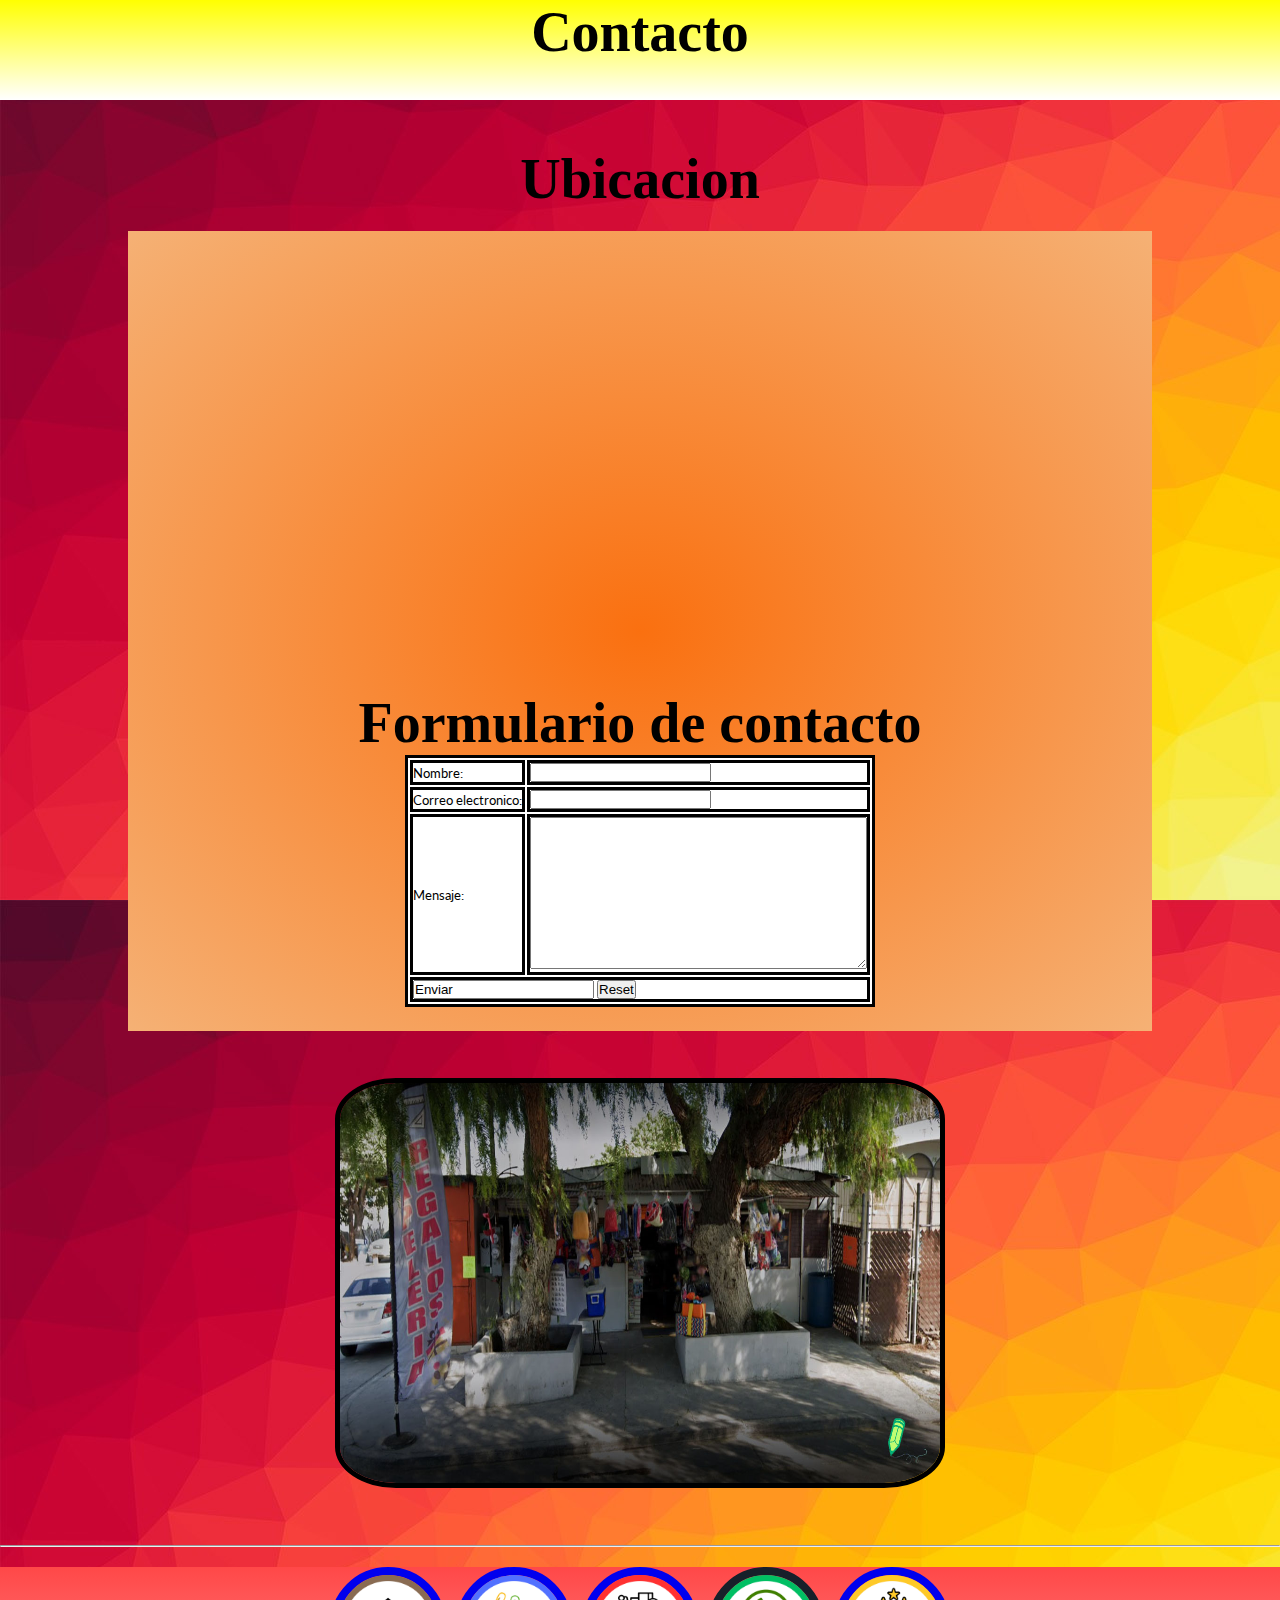
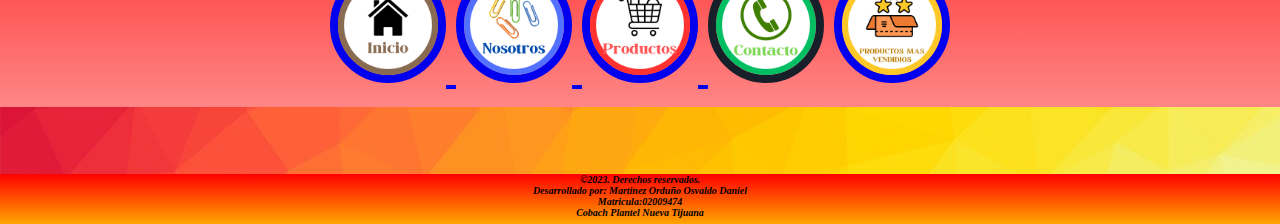
<file: html/contacto.html>
<!DOCTYPE html>
<html>
	<head>
		<title>
			contacto
		</title>
		<link rel="shortcut icon" href="../logo.png">
		<link rel="stylesheet" href="../css/Estilo.css">
		<link rel="preconnect" href="https://fonts.gstatic.com" crossorigin>
		<link href="https://fonts.googleapis.com/css2?family=Lato&display=swap" rel="stylesheet">
	</head>
	<body>
		<center>
		<div id="top">
			<p class="titulos">
			Contacto
			</p>
			</div>
			<br>
				<p class="titulos">
				<b>Ubicacion</b><br>
				</p>
				<div id="principal">
		
				<iframe src="https://www.google.com/maps/embed?pb=!1m16!1m12!1m3!1d2830.945053489308!2d-116.91869442017178!3d32.457175103630604!2m3!1f0!2f0!3f0!3m2!1i1024!2i768!4f13.1!2m1!1spapeleria%20arbolitos!5e0!3m2!1ses!2smx!4v1677704379137!5m2!1ses!2smx" width="600" height="450" style="border:0;" allowfullscreen="" loading="lazy" referrerpolicy="no-referrer-when-downgrade"></iframe><br>
					<p class="titulos">
					<b>Formulario de contacto</b>
					</p>
				<form action="mailto: 02009474@cobachbc.edu.mx">
						<table class="tabla">
						<tr>
					<td>
						<label for="nombre">Nombre:</label>
						<td>
						<input type="nombre" id="nombre" name="Nombre"/></input>
						</td>
					</td>
					</tr>
					<tr>
					<td>
						<label for="email">Correo electronico:</label>
						<td>
						<input type="email" id="email" name="email"/></input>
						</td>
					</td>
					</tr>
					<tr>
					<td>
						<label for="mensaje">Mensaje:</label><br>
					</td>
					<td>
						<textarea rows="10" cols="40"
						name="Mensaje" id="mensaje"/></textarea><br>
					</td>
					</tr>
					<tr>
						<td colspan="2">
							<input type="sumbit"
							value="Enviar">
							<input type="reset"><br>
						</td>
					</tr>
					</table>
				</div>
			
		
			<br>
			<img src="../imagenes/Tienda.jpg" class="otrasImg">
			<br><br>	
			<hr>
			<div id="botones">
			<A href="../index.html">
			<img src="../imagenes/inicio.png" class="imagenHiper">
			</A>
			<A href="nosotros.html">
			<img src="../imagenes/nosotros.png" class="imagenHiper">
			</A>
			<A href="productos.html">
			<img src="../imagenes/productos.png" class="imagenHiper">
			</A>
			<img src="../imagenes/contacto.png" class="imagenHiper">
			<A href="pagina de ideas.html">
			<img src="../imagenes/productos mas.png" class="imagenHiper">
			</div>
			</A>
			
			<br>
			
			<b><i>
			<div id="piep">
			<p class="pie">
			&copy2023. Derechos reservados.<br>
			Desarrollado por: Martinez Ordu&ntildeo Osvaldo Daniel<br>
			Matricula:02009474<br>
			Cobach Plantel Nueva Tijuana
			</div>
			</p>
			</b></i>
			
		</center>
	</body>
</html>
</file>
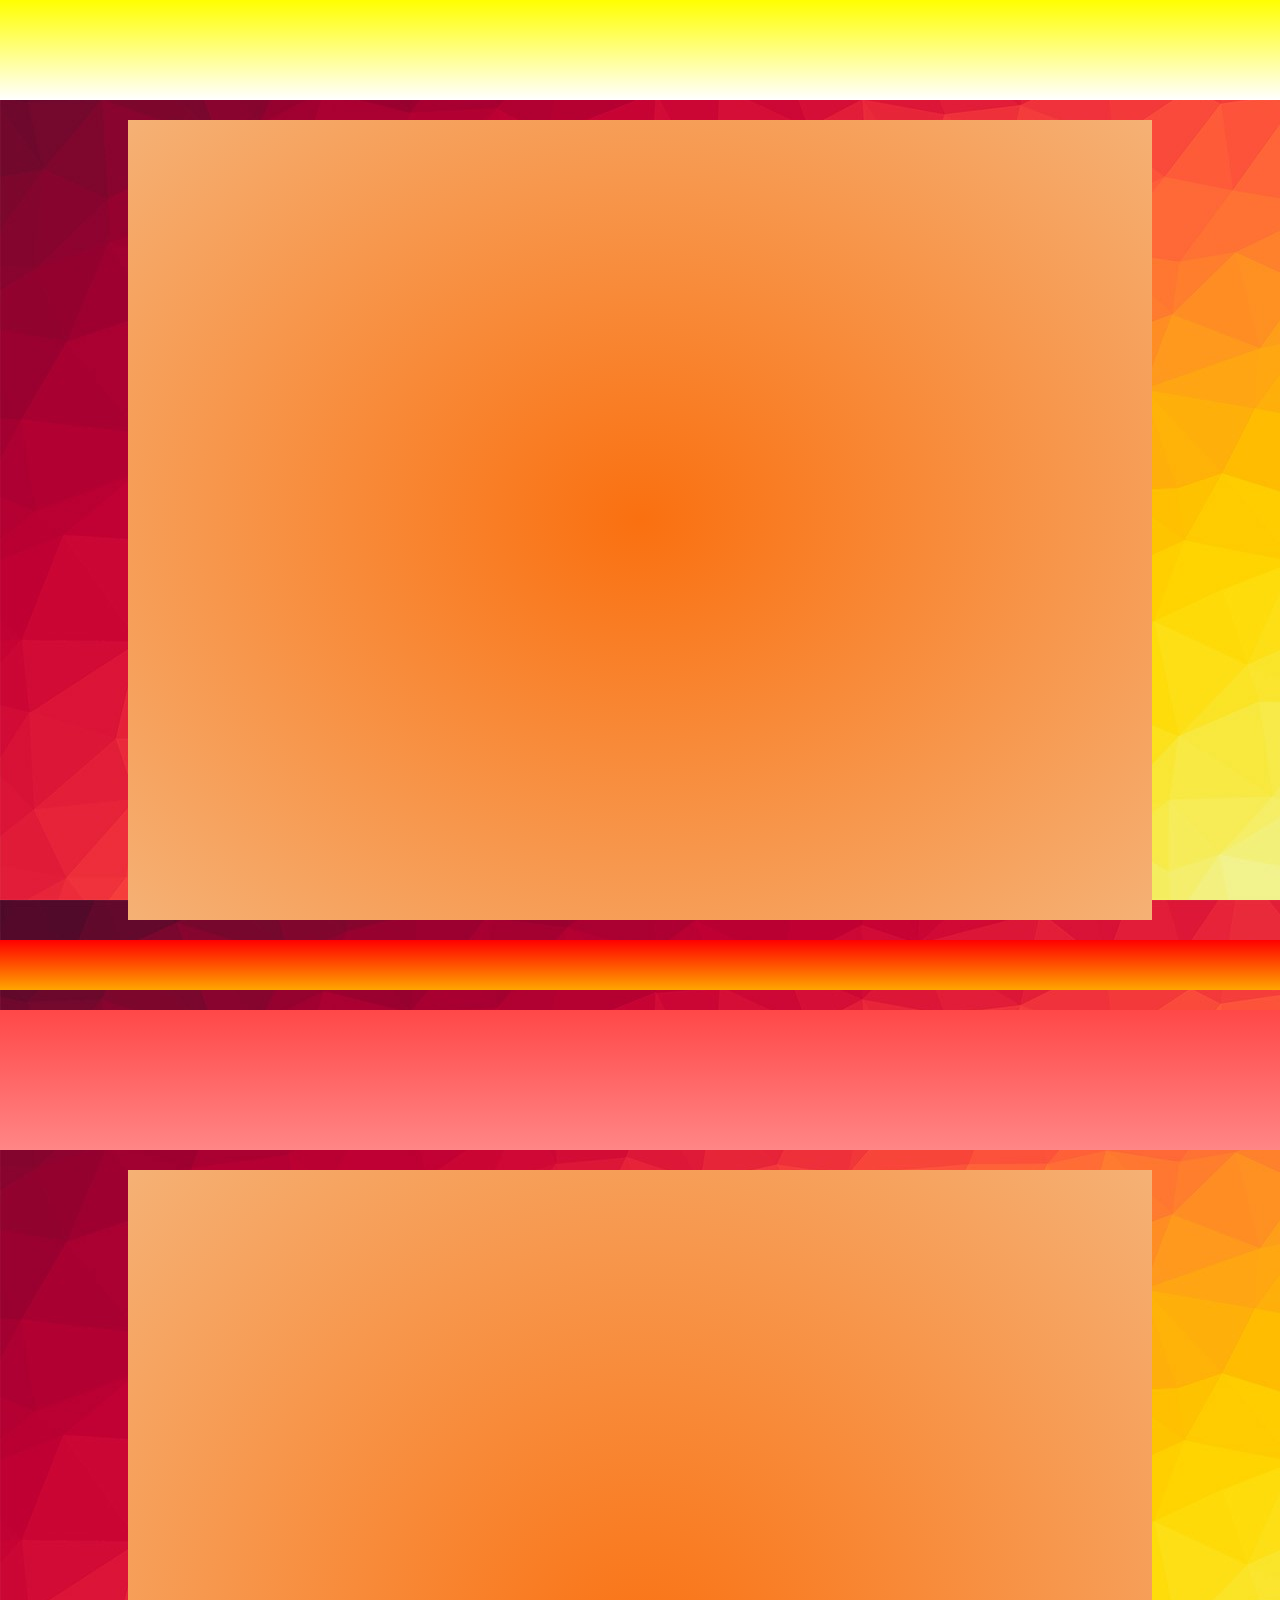
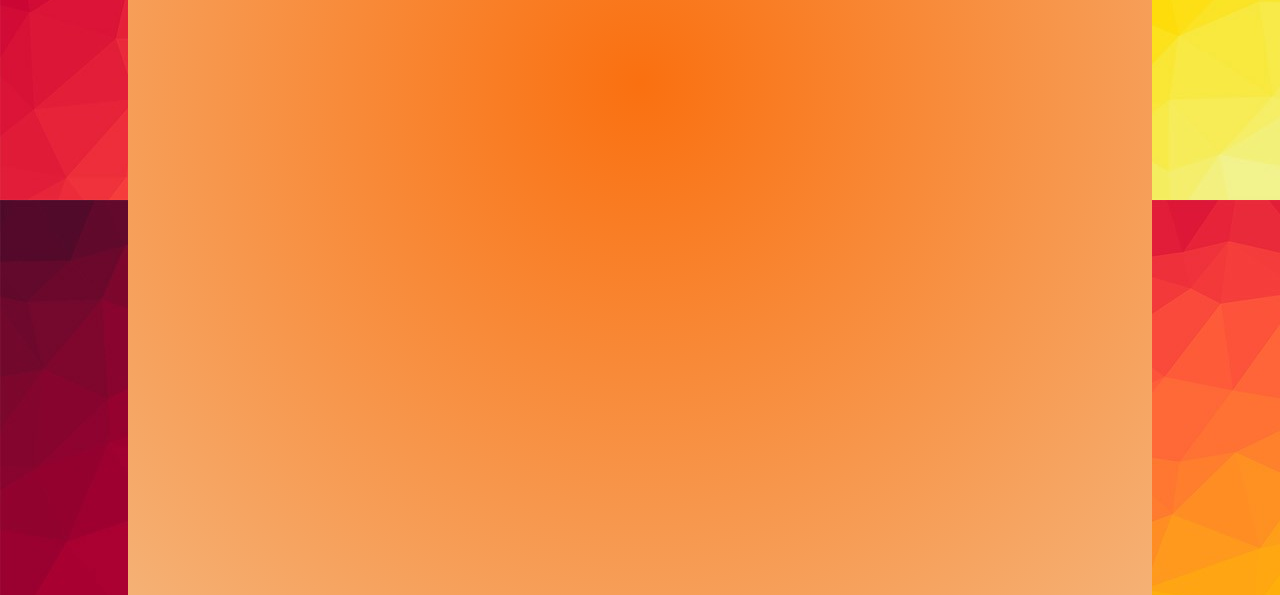
<file: html/ejemplo.html>
<!doctype html>
<html>
	<head>
		<title>
			Ejemplo
		</title>
		<link rel="stylesheet" href="../css/Estilo.css">
	</head>
	<body>
		<div id="top">
		</div>
		<div id="principal">
		</div>
		<div id="piep">
		</div>
		<div id="botones">
		</div>
		<div id="tablab">
		</div>
	</body>
</html>
</file>
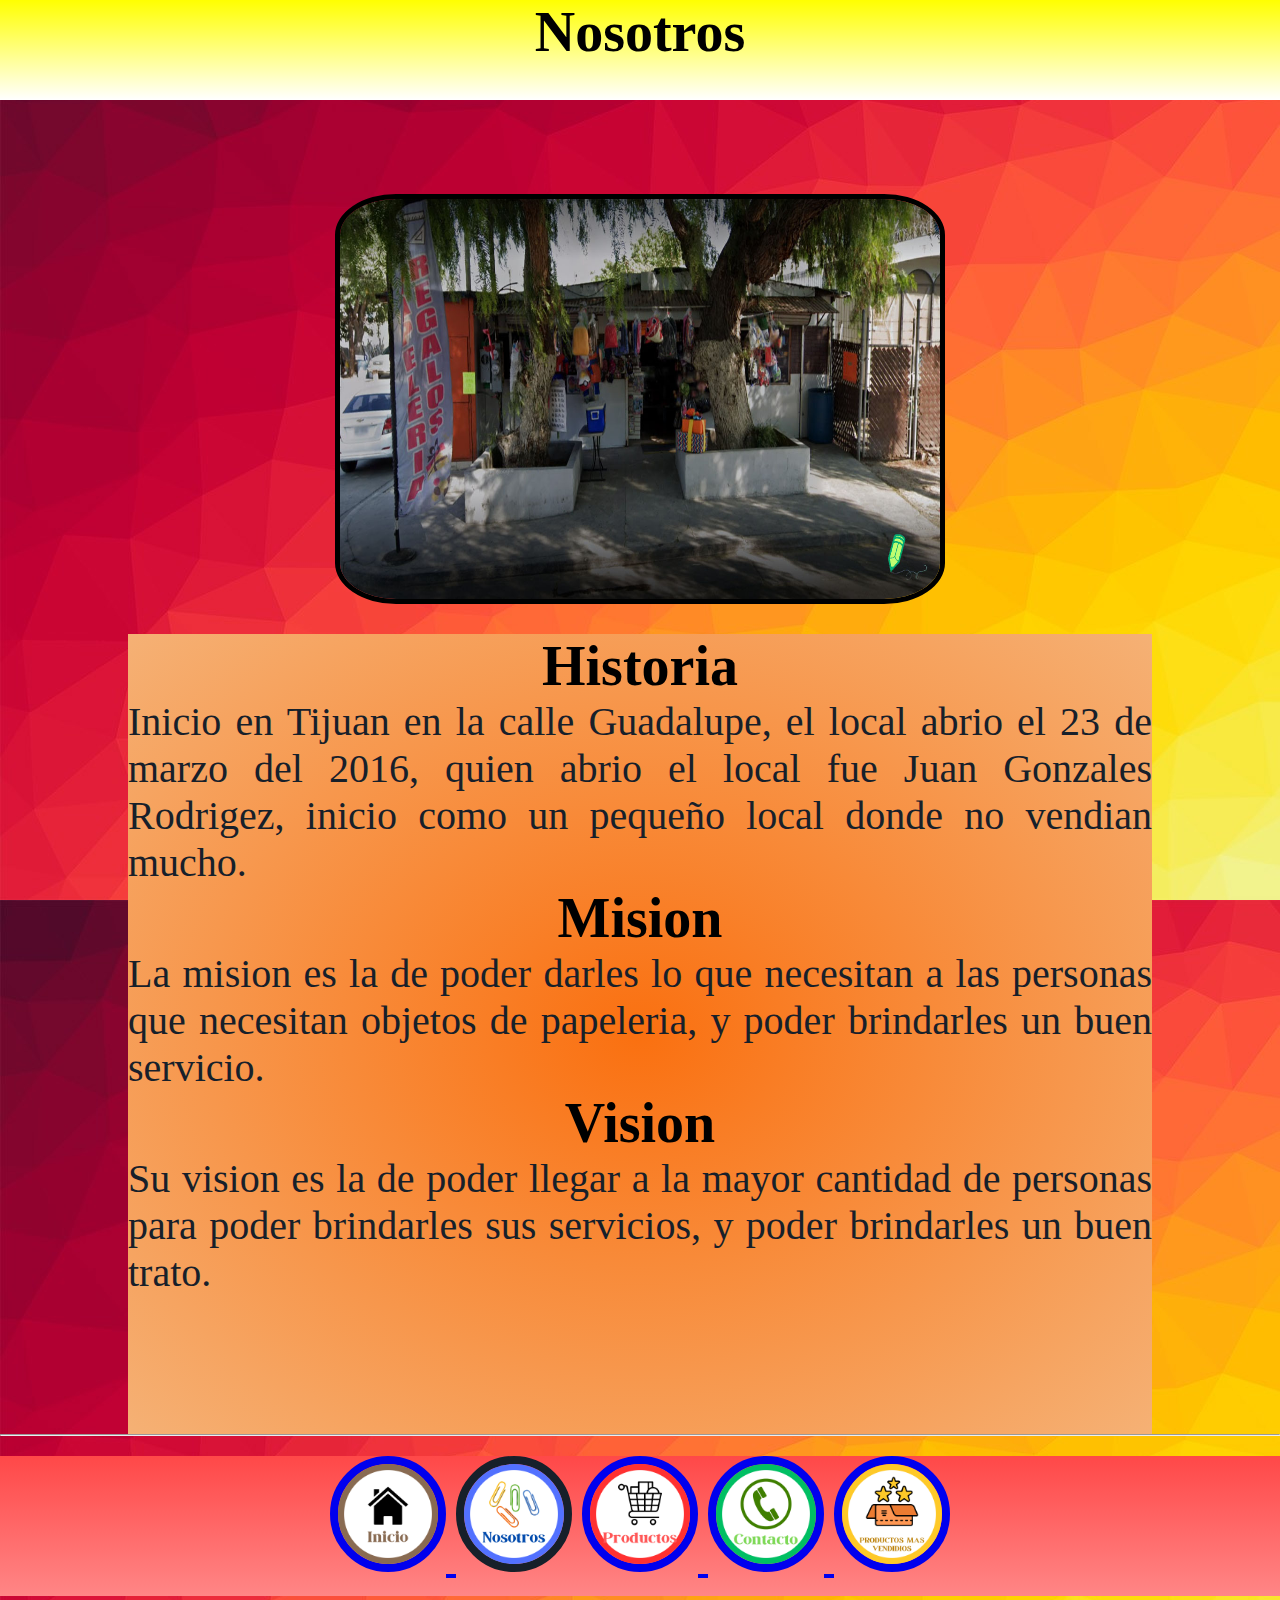
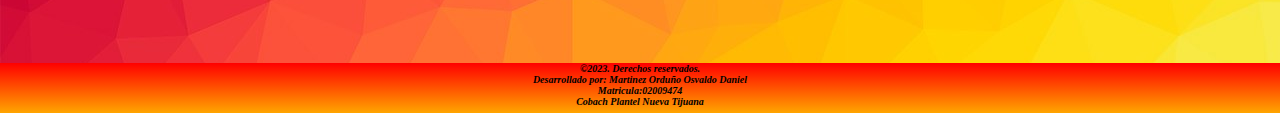
<file: html/nosotros.html>
<!DOCTYPE HTML>
<html>
	<head>
		<title>
			Nosotros
		</title>
		<link rel="shortcut icon" href="../logo.png">
		<link rel="stylesheet" href="../css/Estilo.css">
		<link rel="preconnect" href="https://fonts.gstatic.com" crossorigin>
		<link href="https://fonts.googleapis.com/css2?family=Lato&display=swap" rel="stylesheet">
	</head>
	<body>
		<center>
		<div id="top">
			<p class="titulos">
			Nosotros
			</p>
			</div>
			<br><br>
			<img src="../imagenes/Tienda.jpg" class="otrasImg">
			<br>
			<div id="principal">
		
				<p class="titulos">
				<b>Historia</b><br>
				</p>
			
				<p>
			Inicio en Tijuan en la calle Guadalupe, el local abrio el 23 de marzo del 2016, quien abrio el local fue Juan Gonzales Rodrigez,
			inicio como un peque&ntildeo local donde no vendian mucho.
				</p>
				<p class="titulos">
				<b>Mision</b><br>
				</p>
				
				<p>
			La mision es la de poder darles lo que necesitan a las personas que necesitan objetos de papeleria, y poder brindarles un buen servicio.
				</p>
				<p class="titulos">
				<b>Vision</b><br>
				</p>
			
				<p>
				Su vision es la de poder llegar a la mayor cantidad de personas para poder brindarles sus servicios, y poder brindarles un buen trato.
				</p>
			</div>
			<hr>
			<div id="botones">
		
			<A href="../index.html">
			<img src="../imagenes/inicio.png" class="imagenHiper">
			</A>
			<img src="../imagenes/nosotros.png" class="imagenHiper">
			<A href="productos.html">
			<img src="../imagenes/productos.png" class="imagenHiper">
			</A>
			<A href="contacto.html">
			<img src="../imagenes/contacto.png" class="imagenHiper">
			</A>
			<A href="pagina de ideas.html">
			<img src="../imagenes/productos mas.png" class="imagenHiper">
			</div>
			</A>
			</font>
			<br>
			
			<b><i>
			<div id="piep">
			<p class="pie">
			&copy2023. Derechos reservados.<br>
			Desarrollado por: Martinez Ordu&ntildeo Osvaldo Daniel<br>
			Matricula:02009474<br>
			Cobach Plantel Nueva Tijuana
			</div>
			</p>
			</b></i>
			
		</center>
	</body>
</html>
</file>
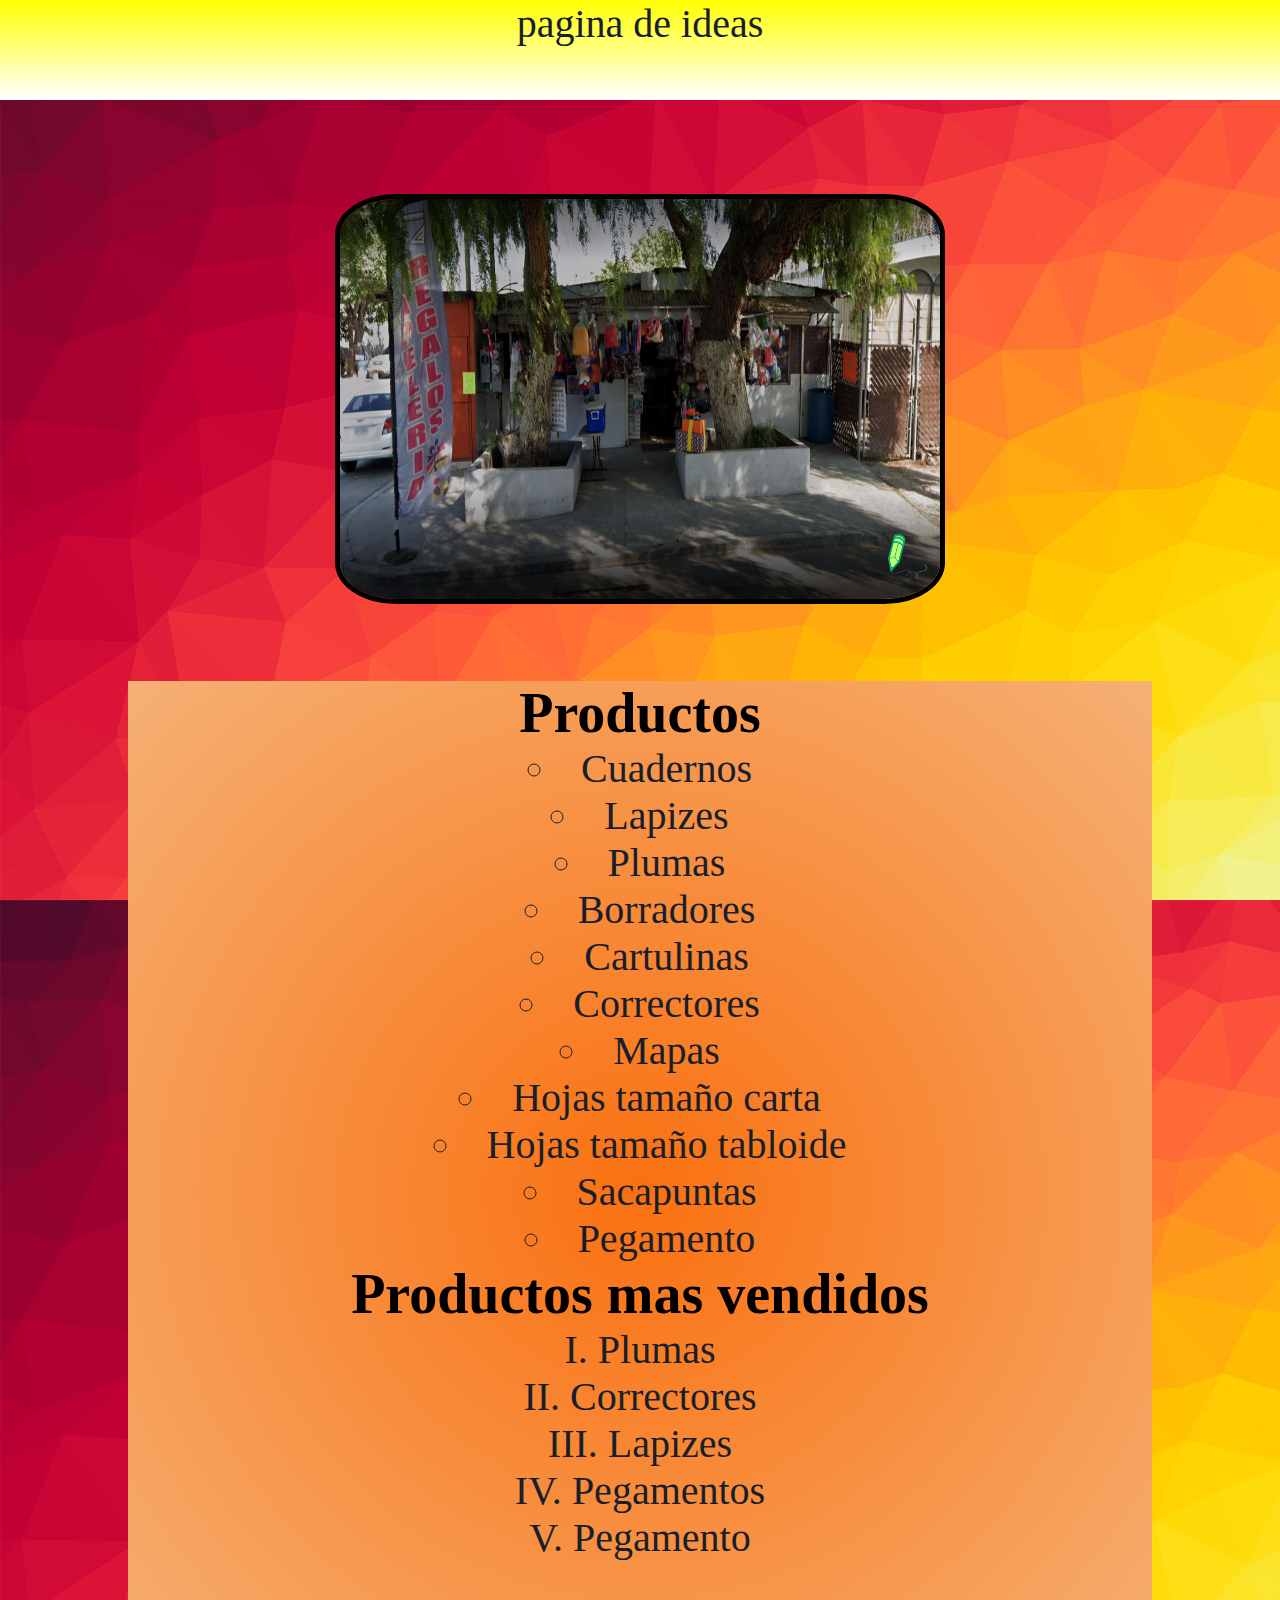
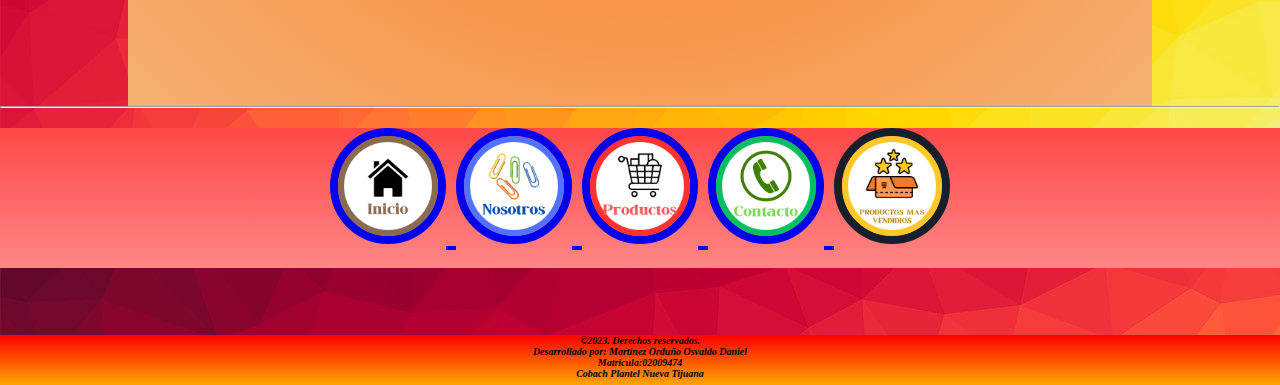
<file: html/pagina de ideas.html>
<!DOCTYPE html>
<html>
	<head>
		<title>
			pagina de ideas
		</title>
		<link rel="shortcut icon" href="../logo.png">
		<link rel="stylesheet" href="../css/Estilo.css">
		<link rel="preconnect" href="https://fonts.gstatic.com" crossorigin>
		<link href="https://fonts.googleapis.com/css2?family=Lato&display=swap" rel="stylesheet">
	</head>
	<body>
		<center>
			<p class="titulos">
			<div id="top">
			pagina de ideas
			</div>
			</p>
			<br><br>
			<img src="../imagenes/Tienda.jpg"class="otrasImg">
			<br><br>
			<div id="tablab">
		
				<p class="titulos">
				<b>Productos</b><br>
				</p>
				<ul>
				
					<li>Cuadernos</li>
					<li>Lapizes</li>
					<li>Plumas</li>
					<li>Borradores</li>
					<li>Cartulinas</li>
					<li>Correctores</li>
					<li>Mapas</li>
					<li>Hojas tama&ntildeo carta</li>
					<li>Hojas tama&ntildeo tabloide</li>
					<li>Sacapuntas</li>
					<li>Pegamento</li>
				
				</ul>
				<p class="titulos">
				<b>Productos mas vendidos</b><br>
				</p>
				<ol>
				
					<li>Plumas</li>
					<li>Correctores</li>
					<li>Lapizes</li>
					<li>Pegamentos</li>
					<li>Pegamento</li>
				</div>
				</ol>
			<hr>
			<div id="botones">
		
			<A href="../index.html">
			<img src="../imagenes/inicio.png" class="imagenHiper">
			</A>
			<A href="nosotros.html">
			<img src="../imagenes/nosotros.png" class="imagenHiper">
			</A>
			<A href="productos.html">
			<img src="../imagenes/productos.png" class="imagenHiper">
			</A>
			<A href="contacto.html">
			<img src="../imagenes/contacto.png" class="imagenHiper">
			</A>
			<img src="../imagenes/productos mas.png" class="imagenHiper">
			</div>
			<br>
			
			<b><i>
			<div id="piep">
		
			<p class="pie">
			&copy2023. Derechos reservados.<br>
			Desarrollado por: Martinez Ordu&ntildeo Osvaldo Daniel<br>
			Matricula:02009474<br>
			Cobach Plantel Nueva Tijuana
			</div>
			</p>
			</b></i>
			
		</center>
	</body>
</html>
</file>
<file: css/Estilo.css>
/*Body*/
	body{
			/*Para colocar una imagen de fondo*/
			background-image:url("../imagenes/fondocss.jpg");
			/*Font-Family es para el tipo de letra: si el 1o. no lo tiene*/
			font-family: Maglonyfreeversion-Regular, Employed;
			color:#17202A;
			font-size: 40px
		}
		p{
			text-align:justify;
			font-size: 40px;
			color:#17202A;
		}
	hr{
		border: 5px solild #D35400;
		border-radius: 5px;
	}
	table,tr,td{
		border: 3px solid;
		border-color: #000000;
		background-color: #FFFFFF;
	}
	th{
		background-color: #FFFFFF;
	}
	ul{
		list-style-type:circle;
		list-style-position:inside;
	}
	ol{
		list-style-type:upper-roman;
		list-style-position:inside;
	}
	.pie{
		text-align:center;
		font-size:10px;
		font-family:Maglonyfreeversion-Regular, Employed;
		font-weight:bold;
		color:#000000;
	}
	.tabla{
		font-size:13px;
		font-family: 'Lato', sans-serif;
		color:#000000;
	}
	.titulos{
		font-family:Employed, Maglonyfreeversion-Regular;
		text-align:center;
		font-size:56px;
		font-weight:bold;
		color:#000000;
	}
	.imagenMarc{
		width: 350px;
		height: 400px;
	}
	.imagenHiper{
		border:8px solid;
		height:100px;
		width:100px;
		border-radius:50%;
	}
	.imagenTab{
		height:200px;
		width:150px;
	}
	.otrasImg{
		border:5px solid;
		border-color:#000000;
		height:400px;
		width:600px;
		border-radius:10%;
	}
	@fontface{
		font-family:Employed;
		src: url(../fuentes/Employed.ttf);
	}
	@fontface{
		font-family:Maglonyfreeversion-Regular;
		src: url(../fuentes/Maglonyfreeversion-Regular.ttf);
	}
	.fuentegoogle{
		font-family: 'Inter', sans-serif;
		font-family: 'Lato', sans-serif;
		font-family: 'Poppins', sans-serif;
		font-family: 'Roboto Condensed', sans-serif;
	}
	*{
		margin:0px;
		padding:0px;
	}
	div#top{
		width:100%;
		height: 100px;
		background-image:linear-gradient(yellow,white);
	}
	div#principal{
		margin:auto;
		margin-top:20px;
		width:80%;
		height:800px;
		background-image:radial-gradient(#FA7010,#F5B175);
	}
	div#piep{
		margin-top:20px;
		width:100%;
		height:50px;
		background-image:linear-gradient(red,orange);
	}
	div#botones{
		margin-top:20px;
		width:100%;
		height:140px;
		background-image:linear-gradient(#FF4848,#FF8686);
	}
	div#tablab{
		margin:auto;
		margin-top:20px;
		width:80%;
		height:1025px;
		background-image:radial-gradient(#FA7010,#F5B175);
	}
	.caja{
		height:300px;
		width:250px;
		background:#eee;
		border:1px solid #eee;
		margin:2px;
		color:black;
		text-align:center;
		display:inline-block;
	}
	.caja:hover{
		box-shadow:0 0 10px red;
		transform:scale(1.3);
	}
	.caja-texto{
		padding-top:5px;
		padding-bottom:5px;
		font-size:20px;
		color:black;
		font-weight:bold;
	}
	.texto-adicional{
		padding-top:5px;
		font-size:15px;
	}
	.carrousel{
		width:600px;
		margin:auto;
		box-sizing:border-box;
	}
	.conteCarrousel{
		width:100%;
		height:400px;
		overflow:hidden;
		box-sizing:border-box;
	}
	.itemCarrousel{
		position:relative;
		width:100%;
		height:100%;
		box-sizing:border-box;
	}
	.itemCarrouselTarjeta{
		width:100%;
		height:100%;
		box-sizing:border-box;
	}
	.itemCarrouselArrows{
		position:absolute;
		top:0;
		bottom:0;
		left:0;
		right:0;
		height:100%;
		width:100%;
		display:flex;
		align-items:center;
		justify-content:space-between;
		padding:20px;
		box-sizing:border-box;
	}
	.itemCarrouselArrows> i:hover{
		cursor:pointer;
	}
	.conteCarrouselControler{
		width:100%;
		display:flex;
		justify-content:space-evenly;
	}
	.conteCarrouselController>a{
		text-decoration:none;
		font-size:32px;
		color:grey;
	}
	.itemCarrouselArrows> a > i{
		color:white;
	}
	.texto{
		font-size:23px;
		font-family: 'Lato', sans-serif;
		color:#000000;
		text-align:center;
	}
	.menu{
		height:100px;
		width:80px;
		background:#eee;
		border:1px solid #eee;
		margin:50px;
		color:black;
		text-align:center;
		display:inline-block;
	}
	.menu:hover{
		box-shadow:0 0 10px red;
		border-radius:2px;
		background-color:red;
		padding:20px;
	}
</file>
